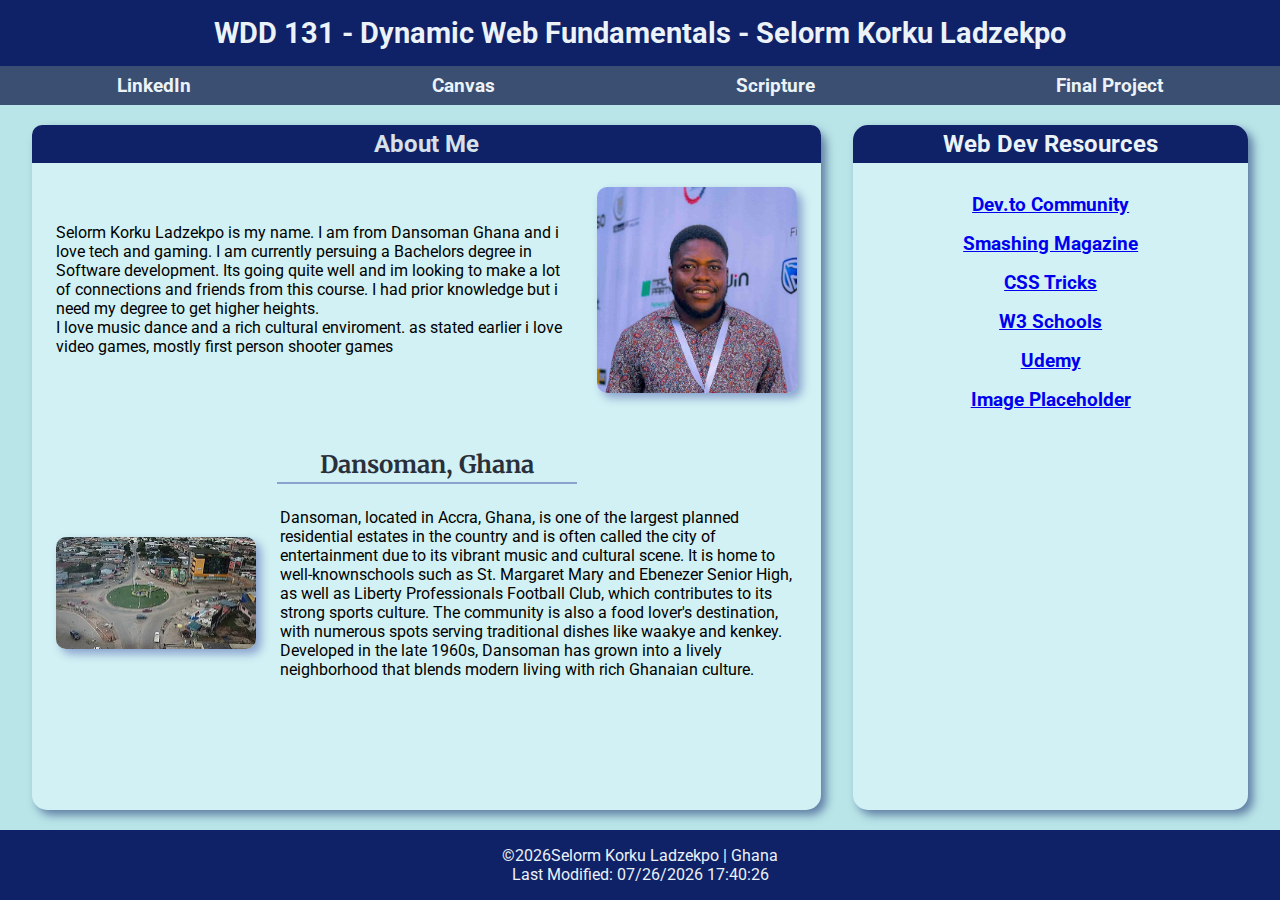
<file: index.html>
<!DOCTYPE html>
<html lang="en">

<head>
    <meta charset="UTF-8">
    <meta name="viewport" content="width=device-width, initial-scale=1.0">
    <meta name="description"
        content="WDD 131 - Dynamic Web Fundamentals Selorm Korku Ladzekpo Home page assignment to recap my Html css lesson">
    <meta name="author" content="Selorm Korku Ladzekpo">
    <title>WDD 131 - Dynamic Web Fundamentals - Selorm Korku Ladzekpo</title>

    <!-- Preconnect for Google Fonts -->
    <link rel="preconnect" href="https://fonts.googleapis.com">
    <link rel="preconnect" href="https://fonts.gstatic.com" crossorigin>
    <link
        href="https://fonts.googleapis.com/css2?family=Merriweather:ital,opsz,wght@0,18..144,300..900;1,18..144,300..900&family=Roboto:ital,wght@0,100..900;1,100..900&display=swap"
        rel="stylesheet">

    <link rel="stylesheet" href="styles/base.css">
    <script src="scripts/getdates.js" defer></script>
</head>

<body>
    <header>
        <h1><span id="course-title">WDD 131 - Dynamic Web Fundamentals - </span>Selorm Korku Ladzekpo</h1>
        <nav class="navigation">
            <ul>
                <li><a href="https://www.linkedin.com/in/selormkorkuladzekpo/">LinkedIn</a></li>
                <li><a href="https://byupw.instructure.com/">Canvas</a></li>
                <li><a
                        href="https://www.churchofjesuschrist.org/study/scriptures/nt/matt/7?lang=eng&id=p7#p7">Scripture</a>
                </li>
                <li><a href="final-project/lastdance.html">Final Project</a></li>
            </ul>
        </nav>
    </header>
    <main>
        <div class="left-col">
            <section class="card">
                <h2 class="card-head">About Me</h2>
                <div class="contain">
                    <p>Selorm Korku Ladzekpo is my name. I am from Dansoman Ghana and i love tech and gaming. I am
                        currently
                        persuing a Bachelors degree in Software development. Its going quite well and im looking to make
                        a
                        lot of connections and friends from this course. I had prior knowledge but i need my degree to
                        get
                        higher heights.
                        <br>
                        I love music dance and a rich cultural enviroment. as stated earlier i love video games, mostly first person shooter games 
                    </p>

                    <img src="images/profile.jpg" alt="Image of Selorm Korku Ladzekpo at a confrence">
                </div>

            </section>

            <section class="card">
                <h2 class="card-head2">Dansoman, Ghana</h2>
                <hr>
                <div class="contain">
                    <img src="images/dansoman.jpg" alt="an aerial shot of dansoman ROund about">
                    <p>Dansoman, located in Accra, Ghana, is one of the largest planned residential estates in the
                        country and is often called the city of entertainment due to its vibrant music and cultural
                        scene. It is home
                        to well-knownschools such as St. Margaret Mary and Ebenezer Senior High, as well as Liberty
                        Professionals Football Club, which contributes to its strong sports culture. The community is
                        also a food lover's destination, with numerous spots serving traditional dishes like waakye and
                        kenkey. Developed in the late 1960s, Dansoman has grown into a lively neighborhood that blends
                        modern living with rich Ghanaian culture.
                    </p>
                </div>

            </section>
        </div>
        <aside class="right-col">
            <h2>Web Dev Resources</h2>
            <ul>
                <li><a href="https://dev.to" target="_blank">Dev.to Community</a></li>
                <li><a href="https://www.smashingmagazine.com/" target="_blank">Smashing Magazine</a></li>
                <li><a href="https://css-tricks.com/" target="_blank">CSS Tricks</a></li>
                <li><a href="https://www.w3schools.com/" target="_blank">W3 Schools</a></li>
                <li><a href="https://www.udemy.com/" target="_blank">Udemy</a></li>
                <li><a href="https://placeholder.com/" target="_blank">Image Placeholder</a></li>
            </ul>
        </aside>
    </main>

    <footer>
        <p>&copy;<span id="currentyear"></span>Selorm Korku Ladzekpo | Ghana</p>
        <p id="lastModified"></p>
    </footer>

    
</body>

</html>
</file>
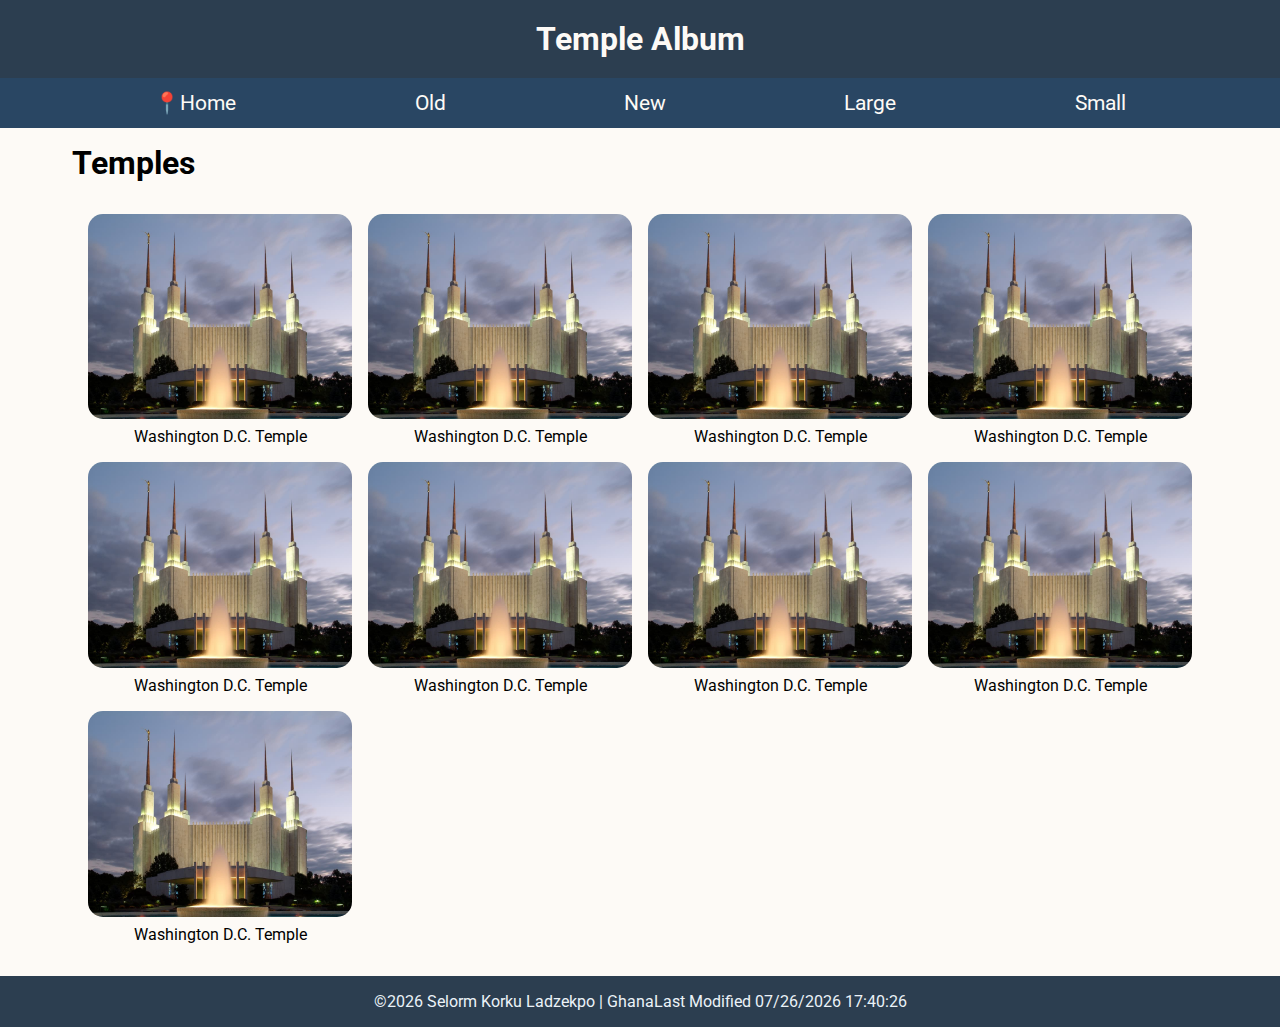
<file: temples.html>
<!DOCTYPE html>
<html lang="en">
<head>
    <meta charset="UTF-8">
    <meta name="viewport" content="width=device-width, initial-scale=1.0">
    <meta name="description"
        content="WDD 131 - Dynamic Web Fundamentals Selorm Korku Ladzekpo Home page assignment to recap my HTML CSS lesson">
    <meta name="author" content="Selorm Korku Ladzekpo">
    <title>WDD 131 - Dynamic Web Fundamentals - Selorm Korku Ladzekpo</title>

    <!-- Preconnect for Google Fonts -->
    <link rel="preconnect" href="https://fonts.googleapis.com">
    <link rel="preconnect" href="https://fonts.gstatic.com" crossorigin>
    <link
        href="https://fonts.googleapis.com/css2?family=Merriweather:ital,opsz,wght@0,18..144,300..900;1,18..144,300..900&family=Roboto:ital,wght@0,100..900;1,100..900&display=swap"
        rel="stylesheet">

    <!-- Mobile-first CSS -->
    <link rel="stylesheet" href="styles/temples.css">
    <link rel="stylesheet" href="styles/temple-large.css">

    <script src="scripts/temples.js" defer></script>
</head>
<body>
    <header>
        <h1>Temple Album</h1>
        <nav>
            <button id="menu" aria-label="Toggle navigation menu"></button>
            <ul class="navigation">
                <li><a href="#" title="Home" class="active">Home</a></li>
                <li><a href="#" title="Old">Old</a></li>
                <li><a href="#" title="New">New</a></li>
                <li><a href="#" title="Large">Large</a></li>
                <li><a href="#" title="Small">Small</a></li>
            </ul>
        </nav>
    </header>

    <main>
        <h1>Temples</h1>
        
        <div class="temple-gallery">
            <figure>
                <img src="images/washingtontemple.jpg" alt="Washington D.C. Temple">
                <figcaption>Washington D.C. Temple</figcaption>
            </figure>

            <figure>
                <img src="images/washingtontemple.jpg" alt="Washington D.C. Temple">
                <figcaption>Washington D.C. Temple</figcaption>
            </figure>

            <figure>
                <img src="images/washingtontemple.jpg" alt="Washington D.C. Temple">
                <figcaption>Washington D.C. Temple</figcaption>
            </figure>

            <figure>
                <img src="images/washingtontemple.jpg" alt="Washington D.C. Temple">
                <figcaption>Washington D.C. Temple</figcaption>
            </figure>

            <figure>
                <img src="images/washingtontemple.jpg" alt="Washington D.C. Temple">
                <figcaption>Washington D.C. Temple</figcaption>
            </figure>

            <figure>
                <img src="images/washingtontemple.jpg" alt="Washington D.C. Temple">
                <figcaption>Washington D.C. Temple</figcaption>
            </figure>

            <figure>
                <img src="images/washingtontemple.jpg" alt="Washington D.C. Temple">
                <figcaption>Washington D.C. Temple</figcaption>
            </figure>

            <figure>
                <img src="images/washingtontemple.jpg" alt="Washington D.C. Temple">
                <figcaption>Washington D.C. Temple</figcaption>
            </figure>

            <figure>
                <img src="images/washingtontemple.jpg" alt="Washington D.C. Temple">
                <figcaption>Washington D.C. Temple</figcaption>
            </figure>
        </div>
    </main>

    <footer>
        <p>&copy;<span id="currentyear"></span> Selorm Korku Ladzekpo | Ghana</p>
        <p id="lastModified"></p>
    </footer>
</body>
</html>
</file>
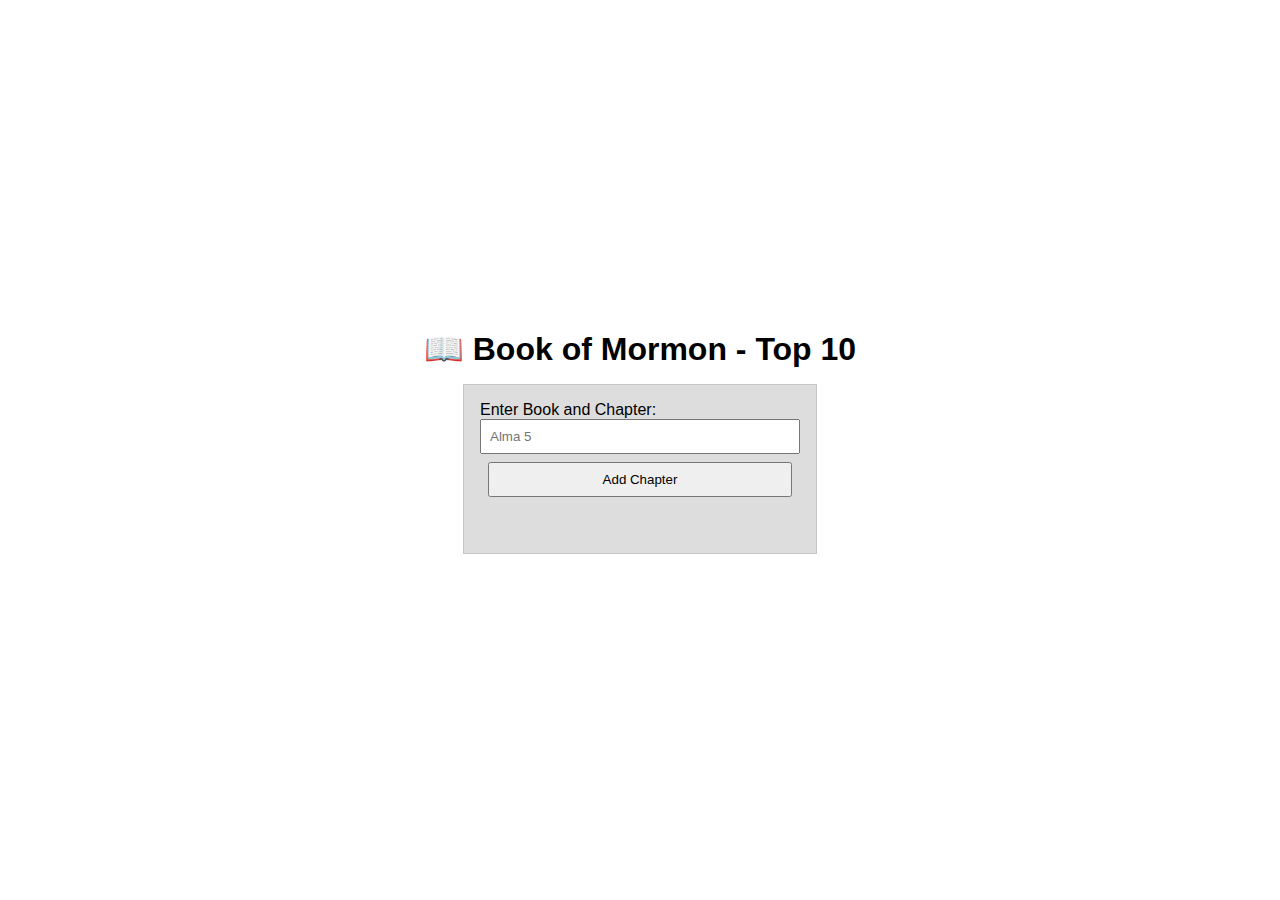
<file: week02/bom.html>
<!DOCTYPE html>
<html lang="en">
<head>
    <meta charset="UTF-8">
    <meta name="viewport" content="width=device-width, initial-scale=1.0">
    <title>Book of Moron</title>
    <link rel="stylesheet" href="styles/bom.css">
    <script src="scripts/bom.js" defer></script>
</head>
<body>
    <h1>📖 Book of Mormon - Top 10</h1>
<main>
	<label for="favchap">Enter Book and Chapter: </label>
	<input type="text" id="favchap" placeholder="Alma 5">
	<button type="submit">Add Chapter</button>
	<ul id="list"></ul>
</main>
</body>
</html>
</file>
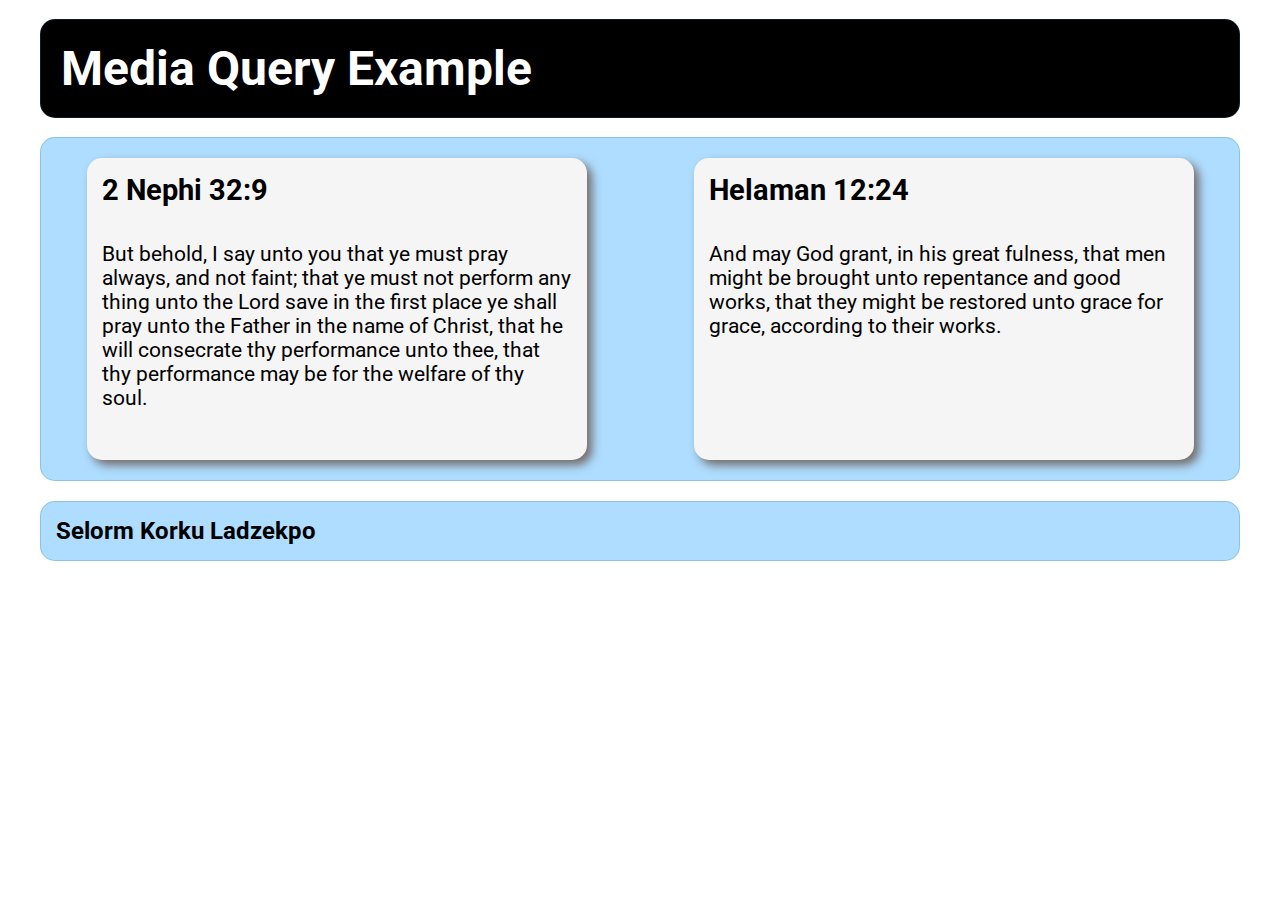
<file: week02/media-query.html>
<!DOCTYPE html>
<html lang="en">
<head>
    <meta charset="UTF-8">
    <meta name="viewport" content="width=device-width, initial-scale=1.0">
    <meta name="description" content="This is a practice to understand the use of media querirs to make a website very rsponsive and also fit screens. We will focus on having two seperate file as thats is industry standard">
    <meta name="author" content="Selorm Ladzekpo">
    <title>Media Query</title>
    <link rel="preconnect" href="https://fonts.googleapis.com">
    <link rel="preconnect" href="https://fonts.gstatic.com" crossorigin>
    <link
        href="https://fonts.googleapis.com/css2?family=Merriweather:ital,opsz,wght@0,18..144,300..900;1,18..144,300..900&family=Roboto:ital,wght@0,100..900;1,100..900&display=swap"
        rel="stylesheet">
    <link rel="stylesheet" href="styles/media-query.css" media="screen and (max-width: 699px)">
    <link rel="stylesheet" href="styles/media-query-large.css" media="screen and (min-width: 700px)">

</head>
<body>
    <header>
        <h1>Media Query Example</h1>
    </header>
    <main>
        <section>
            <h2>2 Nephi 32:9</h2>
            <p>But behold, I say unto you that ye must pray always, and not faint; that ye must not perform any thing unto the Lord save in the first place ye shall pray unto the Father in the name of Christ, that he will consecrate thy performance unto thee, that thy performance may be for the welfare of thy soul.</p>
        </section>
        <section>
            <h2>Helaman 12:24</h2>
            <p>And may God grant, in his great fulness, that men might be brought unto repentance and good works, that they might be restored unto grace for grace, according to their works.</p>
        </section>
    </main>
    <footer>
        Selorm Korku Ladzekpo
    </footer>
</body>
</html>
</file>
<file: styles/temples.css>
:root {
    /* Primary coorrs */
    --color-primary: #2c3e50;
    --color-secondary: #294663;
    --color-accent: #7b2c2c;

    /* Background color */

    --color-background: #fdfaf6;

    /* Text colors */
    --color-text-main: #1c1c1c;
    --color-text-muted: #6e6e6e;
    --font-style: 'Roboto';
    --color-alternative: #fdfaf6;
}

* {
    margin: 0;
    padding: 0;
    box-sizing: border-box;
}

body {
    background-color: var(--color-background);
    font-family: var(--font-style);
    height: 100vh;
}

header {
    margin: 0 auto;
    display: flex;
    flex-direction: column;
    background-color: var(--color-primary);
    color: var(--color-alternative);
    max-width: 100%;
}

header h1 {
    /* margin-left: 1rem; */
    padding: 20px;
}

nav {
    background-color: var(--color-secondary);
    width: 100%;
}

.navigation {
    display: none;
    flex-direction: column;
    justify-content: space-evenly;
    list-style: none;
    width: 100%;
    margin: 0;
    padding: 0;
}

.navigation li {
    width: 100%;
}

.navigation a {
    display: block;
    width: 100%;
    text-decoration: none;
    font-size: 1.3rem;
    color: var(--color-alternative);
    padding: 12px;
    text-align: center;
}

.navigation a:hover {
    background-color: var(--color-text-muted);
}


/* Responsive humburger */
#menu {
    font-size: 1.5rem;
    border: 0;
    color: var(--color-alternative);
    position: absolute;
    top: 0.7rem;
    right: 1rem;
    background: none;
    cursor: pointer;
    padding: 20px 0;
}

#menu:before {
    content: '☰';
}

#menu.open::before {
    content: "✖";
}

/* display the content of the nav whn clicked */

/* Show navigation when open on small screens */
.navigation.open {
    display: flex;
    flex-direction: column;
}

.active::before {
    content: "📍";
    /* just a wayfinding symbol for the user */
}

/* main styling */

main {
    max-width: 800px;
    margin: 0 auto;
    display: grid;
    grid-template-rows: auto 1fr;
    gap: 1rem;
}

main h2 {
    text-align: center;
    font-size: 1.8rem;
    margin-top: 1rem;
}

.temple-gallery {
    display: grid;
    grid-template-columns: 1fr;
    gap: 1rem;
    padding: 1rem;
    justify-items: center;
}

.temple-gallery figure {
    display: flex;
    flex-direction: column;
    align-items: center;
    max-width: 100%;

}

/* template image sizing */
.temple-gallery img {
    max-width: 80%;
    height: auto;
    display: block;
    border-radius: 15px;
    box-shadow: 5px 8px 10px var(--color-secondary);

}

.temple-gallery figcaption {
    text-align: center;
    margin-top: 0.5rem;
}

footer {
    text-align: center;
    background-color: var(--color-primary);
    color: #ebf2f8;
    padding: 1rem;
    font-size: 1rem;
    display: flex;
    flex-direction: column;
}
</file>
<file: styles/temple-large.css>
@media (min-width: 768px) {
    header {
        flex-direction: column;
        justify-content: space-between;
        align-items: center;
    }

    header h1 {
        padding: 20px;
    }

    /* Show nav always on large screens */
    .navigation {
        display: flex;
        flex-direction: row;
        justify-content: space-evenly;
    }

    .navigation li {
        width: auto;
    }

    .navigation a {
        padding: 0.8rem 1.5rem;
        text-align: left;
    }

    /* Hide hamburger on large screens */
    #menu {
        display: none;
    }

    /* Main content wider */
    main {
        max-width: 1200px;
        grid-template-rows: auto 1fr;
        padding: 1rem 2rem;
    }

    /* Gallery in grid with multiple columns */
    .temple-gallery {
        grid-template-columns: repeat(auto-fit, minmax(250px, 1fr));
        justify-items: center;
    }

    .temple-gallery img {
        max-width: 100%;
        box-shadow: none;
    }
    .temple-gallery img:hover {
        box-shadow: 5px 8px 10px var(--color-secondary);
    }

    footer {
        flex-direction: row;
        justify-content: center;
        align-items: center;
    }
}
</file>
<file: week02/styles/bom.css>
* {
	margin: 0;
	padding: 0;
}

body {
	height: 100vh;
	display: flex;
	flex-direction: column;
	align-items: center;
	justify-content: center;
	font-family: Acme, Arial, sans-serif;
}

h1 {
	font-size: 1.5rem;
}

main {
	margin: 1rem auto;
	border: 1px solid rgb(0 0 0 / 0.1);
	padding: 1rem;
	background-color: #ddd;
	display: flex;
	flex-direction: column;
}

input,
button {
	padding: 0.5rem;
}

button {
	margin: 0.5rem;
}

.delete {
	width: fit-content;
}

.input {
	display: flex;
	gap: 1rem;
}

.list {
	padding: 0.5rem;
}

ul {
	margin: 1rem;
	list-style: none;
}

li {
	display: flex;
	align-items: center;
	justify-content: space-between;
}

@media only screen and (min-width: 32.5em) {
	h1 {
		font-size: 2rem;
	}

	main {
		width: 320px;
	}
}
</file>
<file: week02/styles/media-query.css>
* {
    margin: 0;
    padding: 0;
    box-sizing: border-box;
}

body {
    font-family: 'Roboto';
    height: 100vh;
}

header, main, footer {
    max-width: 640px;
    margin: 1.2rem auto;
    border: 1px solid #326f9a42;
    background-color: #aeddff;
    border-radius: 15px;
}
    

header {
    padding: 20px;
    font-size: 1.5rem;
}
section {
    background-color: whitesmoke;
    margin: 20px auto ;
    padding: 15px;
    box-shadow: 5px 5px 10px rgb(115, 106, 106);
    max-width: 500px;
    border-radius: 15px;
}

h2 {
    font-size: 1.8rem;
}

p {
     font-size: 1.3rem;
     padding: 15px 0;
     margin: 20px 0;
}
footer {
    font-size: 1.5rem;
    font-weight: bold;
    padding: 15px;
}

header {
    text-align: center;
}

main {
    display: grid;
    grid-template-rows: 1fr 1fr;
    gap: 1rem;
}
</file>
<file: week02/styles/media-query-large.css>
* {
    margin: 0;
    padding: 0;
    box-sizing: border-box;
}

body {
    font-family: 'Roboto';
    height: 100vh;
}

header, main, footer {
    max-width: 1200px;
    margin: 1.2rem auto;
    border: 1px solid #326f9a42;
    background-color: #aeddff;
    border-radius: 15px;
}

header {
    padding: 20px;
    font-size: 1.5rem;
    background-color: black; /* override */
    color: white; /* override */
    text-align: left;
}

section {
    background-color: whitesmoke;
    margin: 20px auto;
    padding: 15px;
    box-shadow: 5px 5px 10px rgb(115, 106, 106);
    max-width: 500px;
    border-radius: 15px;
}

h2 {
    font-size: 1.8rem;
}

p {
    font-size: 1.3rem;
    padding: 15px 0;
    margin: 20px 0;
}

footer {
    font-size: 1.5rem;
    font-weight: bold;
    padding: 15px;
}

main {
    display: grid;
    grid-template-columns: 1fr 1fr;
    gap: 1rem;
}
</file>
<file: styles/base.css>
/* Resetting all the default css */
* {
    margin: 0;
    padding: 0;
    box-sizing: border-box;
}

body {
    font-family: 'Roboto', 'Merriweather';
    display: grid;
    grid-template-rows: auto 1fr auto;
    background-color: #B9E5E8;
    height: 100vh;
}

header {
    background-color: #0F2167;
    color: #ebf2f8;
    text-align: center;
}


header h1 {
    padding: 1rem;
    font-size: 1.8rem;
}

.navigation {
    background-color: #3a4f72;
}

.navigation ul {
    list-style: none;
    display: flex;
    justify-content: space-around;
    gap: 1.5rem;
    font-size: 1.2rem;
    font-weight: bold;
    padding: 0.5rem;
}

.navigation a {
    color: #ebf2f8;
    text-decoration: none;
}

.navigation a:hover {
    cursor: pointer;
}

/* Styling my main */
main {
    width: 95%;
    /* Takes most of the screen */
    max-width: 1400px;
    /* Allows it to expand on large screens */
    margin: 20px auto;
    /* Still keeps some centering */
    display: grid;
    grid-template-columns: 2fr 1fr;
    gap: 2rem;
}


.left-col {
    /* border: 1px solid black; */
    display: flex;
    flex-direction: column;
    gap: 1rem;
    box-shadow: 5px 5px 10px #0f216788;
    border-radius: 15px;
    background-color: #d2f1f4;
}

.card {
    
    overflow: hidden;
    background-color: #d2f1f4;
    border-radius: 10px;
    padding-bottom: 1rem;
    max-width: 1000px;
}
.card-head2{
    text-align: center;
    color: #29303b;
    font-family: 'Merriweather';
}

hr {
    width: 300px;
    margin: 2px auto;              /* Adds vertical spacing */
    border: none;                   /* Remove default HR border */
    height: 2px;                    /* Set thickness */
    background-color: #89a2ce;      /* Apply color */
    box-shadow: 5px 5px 10px #d2f1f4;
}

.card-head {
    background-color: #0F2167;
    text-align: center;
    color: #d7e1ea;
    font-size: 1.5rem;
    padding: 5px 0;
    border-radius: 5px 5px 0 0;
}

.card img {
    width: 200px;
    height: auto;
    border-radius: 10px;
    box-shadow: 5px 5px 10px #89a2ce;
}


.contain {
    display: flex;
    gap: 1.5rem;
    margin: 1.5rem;
    align-items: center;
}

.right-col {
    height: 100%;
    background-color: #d2f1f4;
    border-radius: 15px;
    overflow: hidden;
    box-shadow: 5px 5px 10px #0f216788;
}

.right-col h2 {
    background-color: #0F2167;
    text-align: center;
    color: #ebf2f8;
    font-size: 1.5rem;
    padding: 5px 0;
    border-radius: 5px 5px 0 0;
}

.right-col ul {
    list-style: none;
    display: flex;
    flex-direction: column;
    align-items: center;
    justify-content: center;
    gap: 1rem;
    margin: 30px auto;
}

.right-col a{
    font-size: 1.2rem;
    font-weight: bold;
}

footer {
    text-align: center;
    background-color: #0F2167;
    color: #ebf2f8;
    padding: 1rem;
    font-size: 1rem;
    display: flex;
    flex-direction: column;
}

.course-title {
    display: block;
}


/* For the smaller screens  */

/* For screens smaller than 768px */
@media (max-width: 768px) {

    /* Stack the main columns */
    main {
        display: flex;
        flex-direction: column;
        width: 100%;
        margin: 10px auto;
    }

    .left-col,
    .right-col {
        width: 100%;
    }

    /* Adjust the navigation for hamburger style */
    .navigation ul {
        flex-direction: column;
        align-items: center;
        gap: 1rem;
        padding: 1rem;
    }
}
</file>
